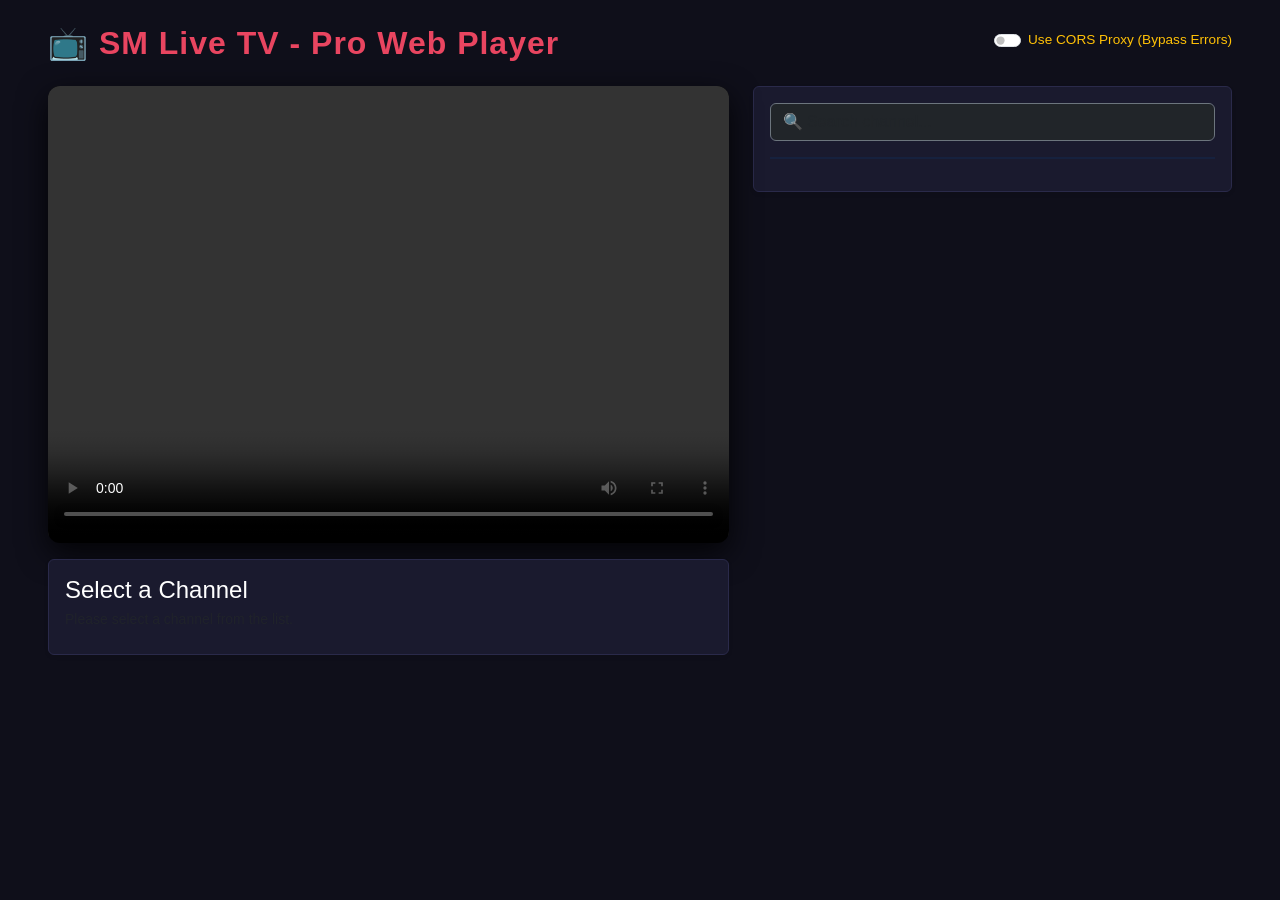
<file: LiveTV_Pro_Player_V3.html>
<!DOCTYPE html>
<html lang="en">
<head>
    <meta charset="UTF-8">
    <meta name="viewport" content="width=device-width, initial-scale=1.0">
    <title>SM Live TV Web Player (Pro)</title>
    <!-- Bootstrap CSS -->
    <link href="https://cdn.jsdelivr.net/npm/bootstrap@5.3.0/dist/css/bootstrap.min.css" rel="stylesheet">
    <!-- Video.js CSS -->
    <link href="https://vjs.zencdn.net/8.3.0/video-js.css" rel="stylesheet" />
    <style>
        body { background: #0f0f1a; color: #e0e0e0; font-family: 'Segoe UI', Tahoma, sans-serif; }
        .card { background-color: #1a1a2e; border: 1px solid #2a2a4a; }
        .channel-list { max-height: 600px; overflow-y: auto; scrollbar-width: thin; scrollbar-color: #e94560 #1a1a2e; }
        .channel-list::-webkit-scrollbar { width: 8px; }
        .channel-list::-webkit-scrollbar-thumb { background-color: #e94560; border-radius: 4px; }
        
        /* Updated Channel Item Design */
        .channel-item { 
            cursor: pointer; 
            transition: all 0.2s ease-in-out; 
            border-radius: 8px; 
            margin-bottom: 8px; 
            border: 1px solid transparent; 
            background-color: #16213e; /* Solid background */
            display: flex;
            align-items: center;
            padding: 10px;
        }
        .channel-item:hover, .channel-item.active { 
            background-color: #1f2d50; 
            border-color: #e94560; 
        }
        
        .nav-tabs { border-bottom: 2px solid #16213e; flex-wrap: nowrap; overflow-x: auto; overflow-y: hidden; white-space: nowrap; }
        .nav-tabs::-webkit-scrollbar { height: 4px; }
        .nav-tabs::-webkit-scrollbar-thumb { background-color: #e94560; }
        .nav-tabs .nav-link { color: #888; border: none; padding: 10px 20px; }
        .nav-tabs .nav-link.active { background-color: transparent; color: #fff; border-bottom: 3px solid #e94560; font-weight: bold; }
        .header-title { color: #e94560; font-weight: 800; letter-spacing: 1px; }
        .badge-custom { background-color: #e94560; }
        .video-container { border-radius: 12px; overflow: hidden; box-shadow: 0 10px 30px rgba(0,0,0,0.8); background: #000; width: 100%; }
        
        /* Fixed Video Player Size Issue */
        .video-js {
            width: 100% !important;
            height: 450px !important;
        }

        .proxy-toggle { font-size: 0.85rem; }
        
        /* Updated Channel Logo Design */
        .channel-logo { 
            width: 50px; 
            height: 50px; 
            min-width: 50px; /* Prevent shrinking */
            object-fit: contain; 
            background: #fff; 
            border-radius: 6px; 
            margin-right: 15px; /* Added spacing */
        }
        
        /* Fixed text layout inside channel item */
        .channel-info {
            display: flex;
            flex-direction: column;
            justify-content: center;
            overflow: hidden;
        }
        .chan-name {
            white-space: nowrap;
            overflow: hidden;
            text-overflow: ellipsis;
            margin-bottom: 0;
            font-size: 1rem;
        }
    </style>
</head>
<body>
<div class="container-fluid py-4 px-lg-5">
    <div class="d-flex justify-content-between align-items-center mb-4 flex-wrap">
        <h2 class="header-title mb-2 mb-md-0">📺 SM Live TV - Pro Web Player</h2>
        <div class="form-check form-switch proxy-toggle text-warning">
            <input class="form-check-input" type="checkbox" id="useProxy">
            <label class="form-check-label" for="useProxy">Use CORS Proxy (Bypass Errors)</label>
        </div>
    </div>
    
    <div class="row">
        <!-- Video Player Area -->
        <div class="col-lg-7 mb-4">
            <div class="sticky-top" style="top: 20px;">
                <div class="video-container">
                    <video id="tvPlayer" class="video-js vjs-default-skin vjs-big-play-centered" controls preload="auto" data-setup="{}">
                    </video>
                </div>
                <div class="mt-3 p-3 card rounded shadow-sm">
                    <h4 id="currentChannelName" class="mb-1 text-white">Select a Channel</h4>
                    <p id="currentChannelGroup" class="mb-0 text-muted small">Please select a channel from the list.</p>
                    <div id="channelParams" class="mt-2 text-info" style="font-size: 12px; font-family: monospace; word-wrap: break-word;"></div>
                </div>
            </div>
        </div>
        
        <!-- Channel List Area -->
        <div class="col-lg-5">
            <div class="card p-3 rounded shadow-sm">
                <!-- Search Box -->
                <input type="text" id="searchInput" class="form-control bg-dark text-white border-secondary mb-3" placeholder="🔍 Search channel...">
                
                <!-- Categories -->
                <ul class="nav nav-tabs mb-3" id="categoryTabs" role="tablist"></ul>
                
                <!-- Channels -->
                <div class="tab-content channel-list pe-2" id="channelContent"></div>
            </div>
        </div>
    </div>
</div>

<!-- Video.js and HLS source -->
<script src="https://vjs.zencdn.net/8.3.0/video.min.js"></script>
<script>
    const M3U_URL = 'https://raw.githubusercontent.com/sm-monirulislam/SM-Live-TV/refs/heads/main/Combined_Live_TV.m3u';
    let allChannels = [];
    let player;

    document.addEventListener('DOMContentLoaded', () => {
        player = videojs('tvPlayer', {
            html5: {
                hls: {
                    overrideNative: true,
                    beforeRequest: function(options) {
                        const activeIndex = window.currentChannelIndex;
                        if (activeIndex !== undefined) {
                            const chan = allChannels[activeIndex];
                            if(chan && Object.keys(chan.params).length > 0) {
                                options.headers = options.headers || {};
                                for(let key in chan.params) {
                                    options.headers[key] = chan.params[key];
                                }
                            }
                        }
                        return options;
                    }
                }
            }
        });
        loadPlaylist();
    });

    async function loadPlaylist() {
        try {
            const response = await fetch(M3U_URL);
            const data = await response.text();
            parseM3U(data);
            renderUI();
        } catch (error) {
            console.error(error);
            alert("Failed to load M3U. Check internet or CORS issues.");
        }
    }

    function parseM3U(data) {
        const lines = data.split(/\r?\n/);
        let tempChannel = {};

        for (let i = 0; i < lines.length; i++) {
            let line = lines[i].trim();
            if (!line) continue;

            if (line.startsWith('#EXTINF:')) {
                const lastCommaIndex = line.lastIndexOf(',');
                tempChannel.name = lastCommaIndex !== -1 ? line.substring(lastCommaIndex + 1).trim() : 'Unknown Channel';
                
                const groupMatch = line.match(/group-title="([^"]*)"/i);
                // Fix for the "undefined" tab issue shown in screenshot
                tempChannel.group = (groupMatch && groupMatch[1].trim() !== "") ? groupMatch[1] : 'Others';
                
                const logoMatch = line.match(/tvg-logo="([^"]*)"/i);
                tempChannel.logo = logoMatch ? logoMatch[1] : '';

                tempChannel.params = {};
            } 
            else if (line.startsWith('#EXTVLCOPT:')) {
                if(!tempChannel.params) tempChannel.params = {};
                const opt = line.replace('#EXTVLCOPT:', '');
                const parts = opt.split('=');
                if(parts.length >= 2) {
                    tempChannel.params[parts[0]] = parts.slice(1).join('=');
                }
            }
            else if (line.startsWith('http')) {
                let streamUrl = line;
                if(!tempChannel.params) tempChannel.params = {};

                if (streamUrl.includes('|')) {
                    const parts = streamUrl.split('|');
                    streamUrl = parts[0];
                    const paramStr = parts.slice(1).join('|');
                    const paramPairs = paramStr.split('&');
                    paramPairs.forEach(pair => {
                        const [k, ...v] = pair.split('=');
                        if(k && v.length > 0) {
                            tempChannel.params[k] = decodeURIComponent(v.join('='));
                        }
                    });
                }
                
                tempChannel.url = streamUrl;
                allChannels.push({...tempChannel});
                tempChannel = {}; 
            }
        }
    }

    function renderUI() {
        const categories = [...new Set(allChannels.map(c => c.group))];
        const tabsContainer = document.getElementById('categoryTabs');
        const contentContainer = document.getElementById('channelContent');

        tabsContainer.innerHTML = '';
        contentContainer.innerHTML = '';

        categories.forEach((cat, index) => {
            const activeClass = index === 0 ? 'active' : '';
            const safeId = 'cat-' + index;

            tabsContainer.innerHTML += `
                <li class="nav-item" role="presentation">
                    <button class="nav-link ${activeClass}" id="${safeId}-tab" data-bs-toggle="tab" data-bs-target="#${safeId}" type="button">${cat}</button>
                </li>
            `;

            const channelsInCat = allChannels.filter(c => c.group === cat);
            const channelHtml = channelsInCat.map(c => {
                const cIndex = allChannels.indexOf(c);
                const fallbackLogo = `<div class="bg-secondary text-white d-flex justify-content-center align-items-center channel-logo" style="font-size:12px; font-weight:bold;">TV</div>`;
                const logoHtml = c.logo ? `<img src="${c.logo}" class="channel-logo" onerror="this.outerHTML='${fallbackLogo}'">` : fallbackLogo;
                
                // Fixed the HTML structure to prevent the breaking text issue
                return `
                <div class="channel-item search-item" id="chan-${cIndex}" onclick="playChannel(${cIndex})">
                    ${logoHtml}
                    <div class="channel-info">
                        <h6 class="text-white chan-name" title="${c.name}">${c.name}</h6>
                    </div>
                </div>
                `;
            }).join('');

            contentContainer.innerHTML += `
                <div class="tab-pane fade ${index === 0 ? 'show active' : ''}" id="${safeId}" role="tabpanel">
                    ${channelHtml}
                </div>
            `;
        });
        
        document.getElementById('searchInput').addEventListener('input', function(e) {
            const term = e.target.value.toLowerCase();
            document.querySelectorAll('.search-item').forEach(item => {
                const name = item.querySelector('.chan-name').innerText.toLowerCase();
                item.style.display = name.includes(term) ? 'flex' : 'none';
            });
        });
    }

    window.playChannel = function(index) {
        window.currentChannelIndex = index;
        document.querySelectorAll('.channel-item').forEach(el => el.classList.remove('active'));
        const activeItem = document.getElementById('chan-' + index);
        if(activeItem) activeItem.classList.add('active');

        // Note: Used Jhamela TV as per user instruction from historical ledger
        const channel = allChannels[index];
        let displayName = channel.name;
        if(displayName.trim().toLowerCase() === "jamuna tv") {
            displayName = "Jhamela TV";
        }

        document.getElementById('currentChannelName').innerText = displayName;
        document.getElementById('currentChannelGroup').innerHTML = `<span class="badge badge-custom">${channel.group}</span>`;
        
        let paramText = "Found Parameters: ";
        if(Object.keys(channel.params).length > 0) {
            paramText += JSON.stringify(channel.params);
        } else {
            paramText += "None";
        }
        document.getElementById('channelParams').innerText = paramText;

        let finalUrl = channel.url;
        const useProxy = document.getElementById('useProxy').checked;
        
        if(useProxy) {
            finalUrl = 'https://corsproxy.io/?' + encodeURIComponent(finalUrl);
        }

        player.src({
            src: finalUrl,
            type: 'application/x-mpegURL'
        });
        player.play();
    }
</script>
<script src="https://cdn.jsdelivr.net/npm/bootstrap@5.3.0/dist/js/bootstrap.bundle.min.js"></script>
</body>
</html>
</file>
